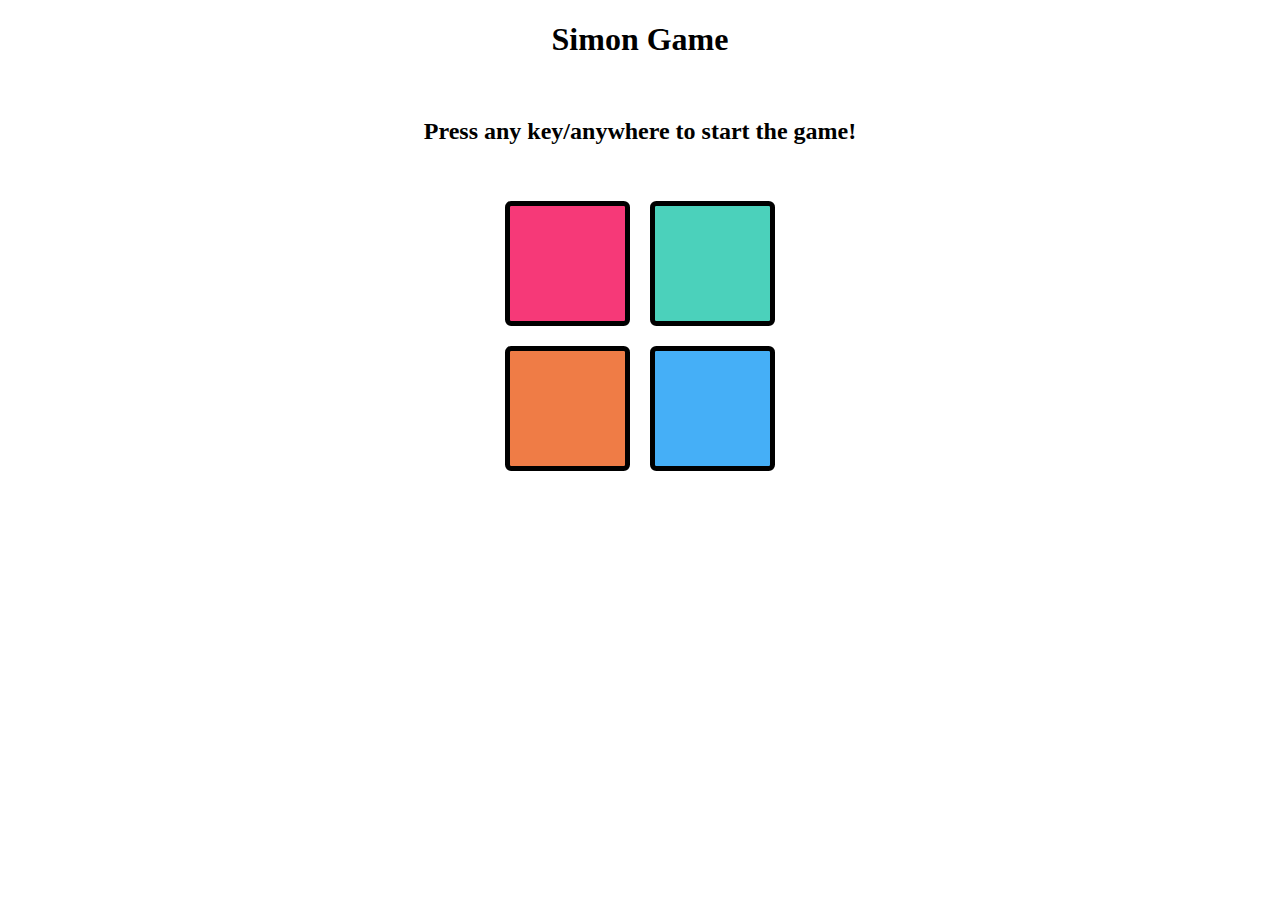
<file: index.html>
<!DOCTYPE html>
<html lang="en">
<head>
    <meta charset="UTF-8">
    <meta name="viewport" content="width=device-width, initial-scale=1.0">
    <title>Document</title>
    <link rel="stylesheet" href="simon.css">
</head>
<body>
    <h1><b>Simon Game</b></h1>
    <br>
    <h3></h3>
    <h2>Press any key/anywhere to start the game!</h2>
    <br><br>
    <div class="parent">
        <div class="child pink" id="pink" type="button"></div>
        <div class="child green" id="green" type="button"></div>
        <div class="child orange" id="orange" type="button"></div>
        <div class="child blue" id="blue" type="button"></div>
    </div>
    <script src="simon.js"></script>
</body>
</html>
</file>
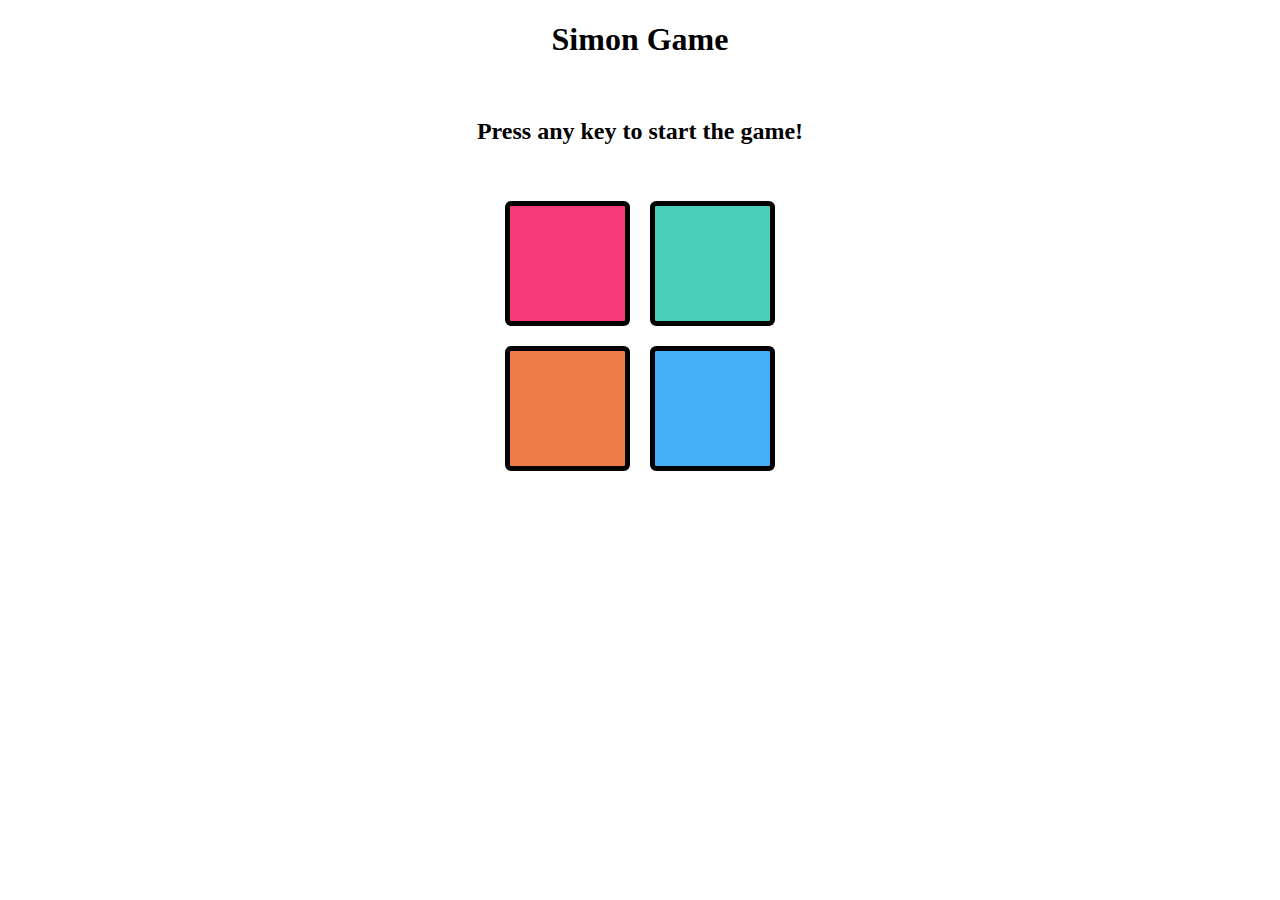
<file: simon.html>
<!DOCTYPE html>
<html lang="en">
<head>
    <meta charset="UTF-8">
    <meta name="viewport" content="width=device-width, initial-scale=1.0">
    <title>Document</title>
    <link rel="stylesheet" href="simon.css">
</head>
<body>
    <h1><b>Simon Game</b></h1>
    <br>
    <h3></h3>
    <h2>Press any key to start the game!</h2>
    <br><br>
    <div class="parent">
        <div class="child pink" id="pink" type="button"></div>
        <div class="child green" id="green" type="button"></div>
        <div class="child orange" id="orange" type="button"></div>
        <div class="child blue" id="blue" type="button"></div>
    </div>
    <script src="simon.js"></script>
</body>
</html>
</file>
<file: simon.css>
h1{
    text-align:center;
}
h2{
    text-align: center;
}
h3{
    text-align: right;
}
.parent{
    width: 270px;
    height: 270px;
    margin: auto;
    display:grid;
    grid-template-columns: repeat(2,1fr);
    grid-template-rows: repeat(2,1fr);
    gap: 20px;

}
.child{
    border: 5px solid black;
    border-radius: 5%;
}
.pink{
    background-color: rgb(246, 57, 120);
}
.green{
    background-color: rgb(75, 209, 187);
}
.orange{
    background-color: rgb(239, 124, 70);
}
.blue{
    background-color: rgb(69, 175, 247);
}

.flash{
    background-color: white;
}
.userflash{
    background-color: black;
}
</file>
